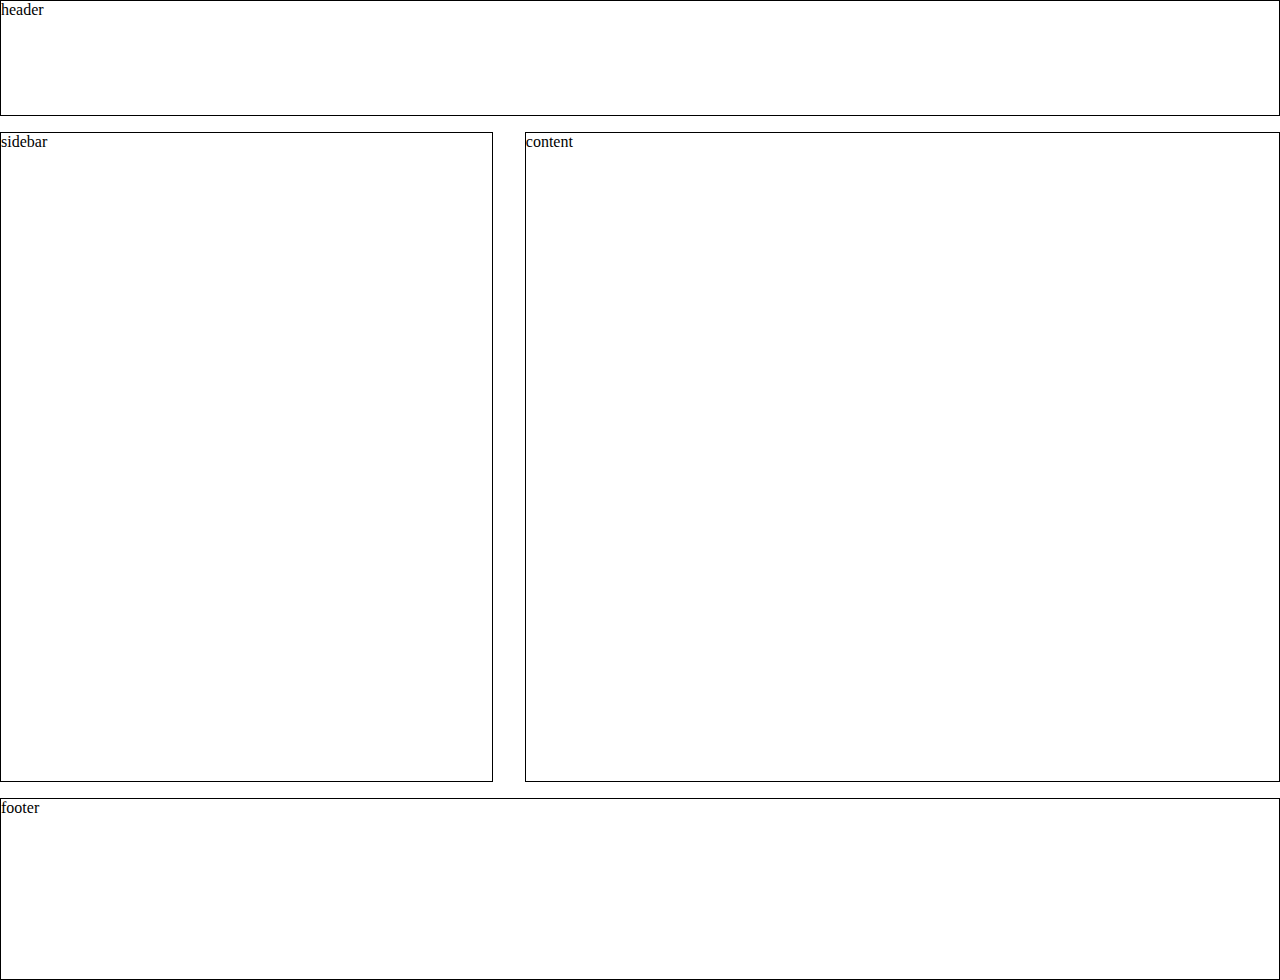
<file: index.html>
<!DOCTYPE html>
<html lang="en">
<head>
    <meta charset="UTF-8">
    <meta name="viewport" content="width=device-width, initial-scale=1.0">
    <link rel="stylesheet" href="/styles.css">
    <title>Document</title>
</head>
<body>
    
    <!-- <div class="container">
        <div class="item item_1">1</div>
        <div class="item item_2">2</div>
        <div class="item item_3">3</div>
        <div class="item item_4">4</div>
        <div class="item item_5">5</div>
        <div class="item item_6">6</div>
        <div class="item item_7">7</div>
        <div class="item item_8">8</div>
        <div class="item item_9">9</div>
        <div class="item item_10">10</div>
    </div> -->


        <div class="container">
            <div class="header">header
               
            </div>
            <div class="sidebar">sidebar

            </div>
            <div class="main">content

            </div>
            <div class="footer">footer

            </div>
        </div>
</body>
</html>
</file>
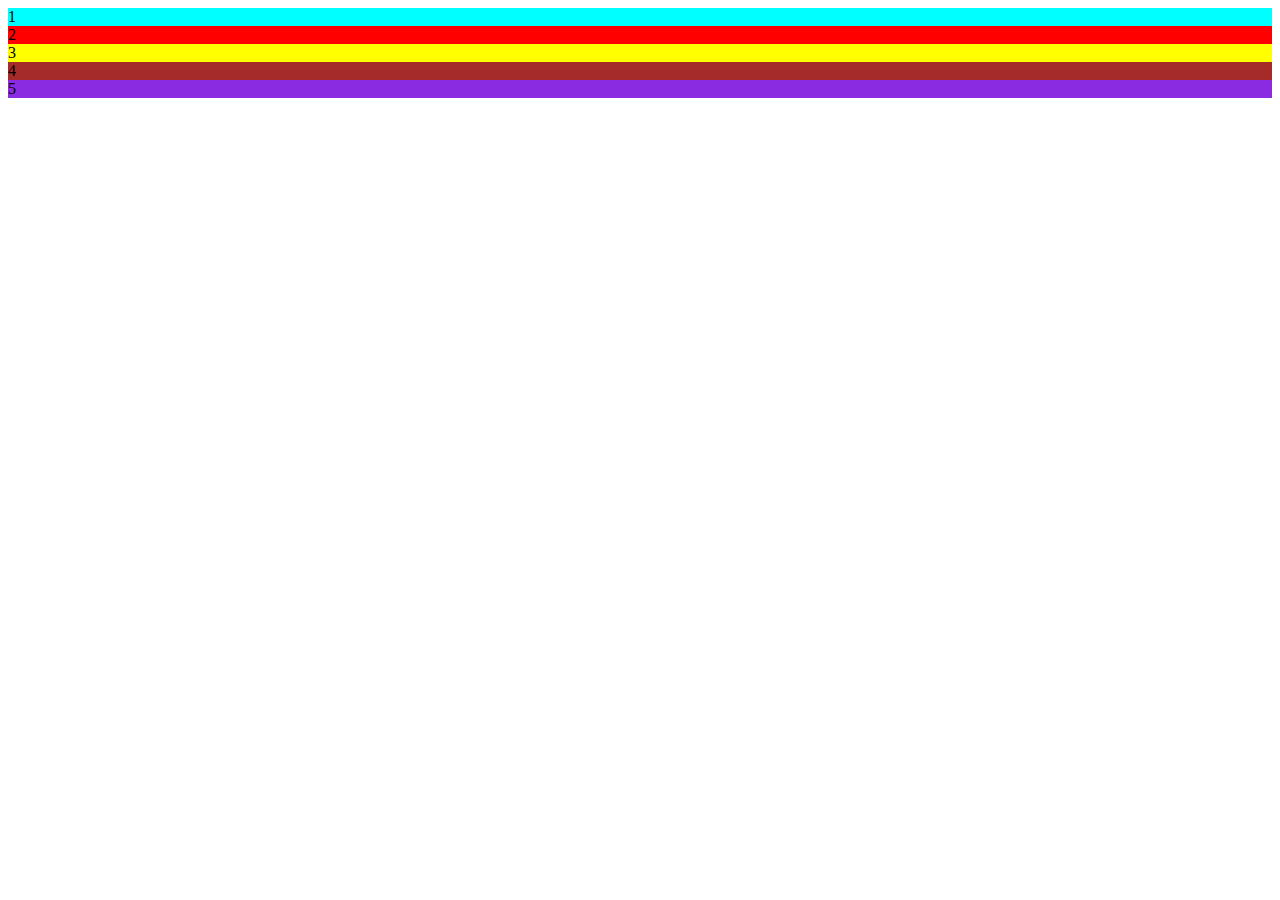
<file: hw.html>
<!DOCTYPE html>
<html lang="en">
<head>
    <meta charset="UTF-8">
    <meta name="viewport" content="width=device-width, initial-scale=1.0">
    <link rel="stylesheet" href="/hw.css">
    <title>Document</title>
</head>
<body>
    <div class="square1">1</div>
    <div class="square2">2</div>
    <div class="square3">3</div>
    <div class="square4">4</div>
    <div class="square5">5</div>


   
</body>
</html>
</file>
<file: styles.css>
body{
    margin: 0;
}
.item{
    padding: 8px;
    border: 1px solid gray;
}

.container{
    
    display: grid;

    grid-template-columns: 1fr 1fr 1fr 1fr;

    /* grid-template-rows: 100px; */
    
    /* grid-column-gap: 16px;
    grid-row-gap: 16px; */
    
    gap: 16px 32px;
    grid-auto-rows: 50px;

    /* grid-auto-rows: 200px; */
    /* justify-content: center;
    justify-items: end;


    align-content: start;
    align-items: start; */





}

/* .item_10{
    display: grid;
    grid-row: 1/4;
    grid-column: 1/3;
}

.item_1{
    display: grid;
    grid-row: 5/6;
    grid-column: 2/4;
} */

/* .item_5{
    grid-row: 2/2;
   
    grid-column: 4/5;

}

.item_8{
   grid-row: 2/2;
   grid-column:1/2;

} */

.container{
    display: grid;

    grid-template-areas:
    'header header header header header '
    'header header header header header '
    'sidebar sidebar main main main'
    'footer footer footer footer footer'
    'footer footer footer footer footer'
    'footer footer footer footer footer';

    grid-template-columns: repeat(5, 1fr);
    grid-template-rows: 50px 50px calc(100vh - 250px) 50px 50px 50px;
}

.header{
    
    grid-area: header ;
    border: 1px solid black;
   
}
.sidebar{
    
    grid-area: sidebar;
    border: 1px solid black;
    

}
.main{
  
    grid-area: main ;
    border: 1px solid black;
  
}
.footer{
   
    grid-area: footer;
    border: 1px solid black;
    
}
</file>
<file: hw.css>
.square{
    height: 100px;
    width: 100px;
    position: absolute;
    top: 0;
    text-align: right;
}
.square1{
    background-color: aqua;
    left: 0;
}
.square2{
    background-color: red;
    left: 0;
    z-index: -1;
}
.square3{
    background-color: yellow;
    left: 0;
    z-index: -2;
}
.square4{
    background-color: brown;
    left: 0;
    z-index: -3;
}
.square5{
    background-color: blueviolet;
    left: 0;
    z-index: -4;
}

.container{
    height: 100vh;
    
}
</file>
